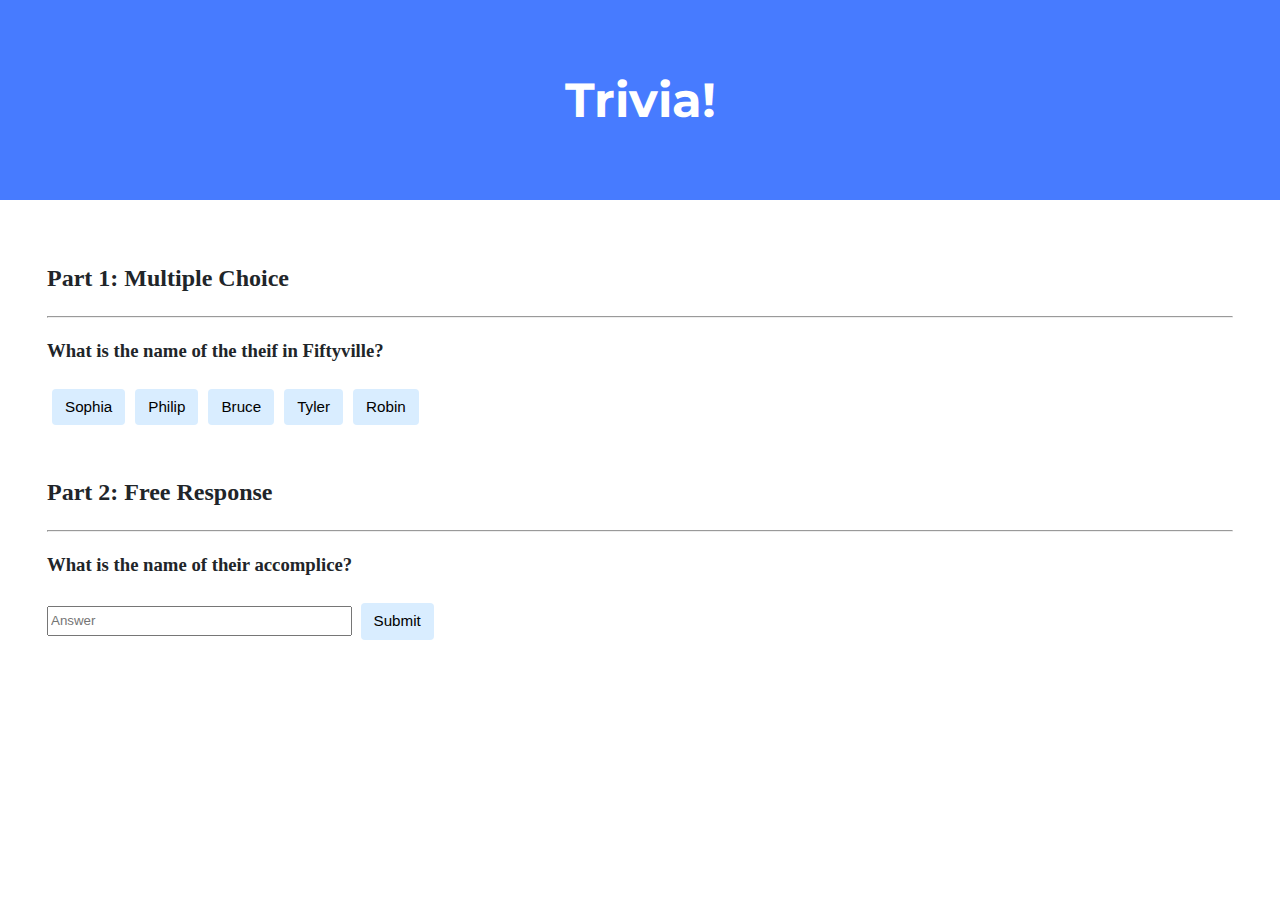
<file: 99119010-main/Lab/improved-trivia/index.html>
<!DOCTYPE html>

<html lang="en">
    <head>
        <link href="https://fonts.googleapis.com/css2?family=Montserrat:wght@500&display=swap" rel="stylesheet">
        <link href="styles.css" rel="stylesheet">
        <title>Trivia!</title>
        <script>
            // Arrays for choices and answers
            const choices = ["Sophia", "Philip", "Bruce", "Tyler", "Robin"];
            const answer = ["Bruce", "Robin"];

            // Waits for the content to load first
            document.addEventListener("DOMContentLoaded", () => {
                // Loads the questions and choices
                load_question();

                // Gets the loaded buttons and choices
                const buttons = document.querySelectorAll(".option");

                // Applies color change functions
                buttons.forEach(option => change_color_mcq(option));
                document.querySelector("#submit").onclick = () => {
                    change_color_frq();
                    return false;
                }
            });

            const buttons = document.querySelectorAll(".option");
            function change_color_mcq(option) {
                // When clicked,
                option.onclick = () => {
                    // If the content between the button tags are the same as answer turn green
                    if (option.innerHTML === answer[0])
                    {
                        option.style.backgroundColor = "green";
                        document.querySelector("#feedback1").innerHTML = "<p>Correct!</p>"
                    }

                    // Otherwise turn red
                    else
                    {
                        option.style.backgroundColor = "red";
                        document.querySelector("#feedback1").innerHTML = "<p>Incorrect</p>"
                    }

                    // When selected, change the class name to be different from others
                    option.className = "chosen";

                    // Queries for unused buttons
                    const old_btns = document.querySelectorAll(".option");

                    // Disables each button
                    old_btns.forEach(btn => {
                        btn.setAttribute("disabled", "");
                        btn.removeAttribute("class");
                    });
                }
            }

            function change_color_frq() {
                // If whatever was typed in the form is the same as the answer, turn green
                if (essay.value === answer[1])
                {
                    essay.style.backgroundColor = "green";
                    document.querySelector("#feedback2").innerHTML = "<p>Correct!</p>"
                }

                // Otherwise turn red
                else
                {
                    essay.style.backgroundColor = "red";
                    document.querySelector("#feedback2").innerHTML = "<p>Incorrect</p>"
                }
            }

            function load_question() {
                // Generates a multiple choice question
                document.querySelector("#mcq").innerHTML = "What is the name of the theif in Fiftyville?";
                const options = document.querySelector("#options");

                // Loops through the choices array
                for (const choice of choices) {
                    options.innerHTML += `<button class="option">${choice}</button>`;
                }

                // Generates a free response question
                document.querySelector("#frq").innerHTML = "What is the name of their accomplice?";
            }
        </script>
    </head>
    <body>
        <div class="header">
            <h1>Trivia!</h1>
        </div>
        <div class="container">
            <div class="section">
                <h2>Part 1: Multiple Choice </h2>
                <hr>
                <h3 id="mcq"></h3>
                <div id="options"></div>
                <div id="feedback1"></div>
            </div>

            <div class="section">
                <h2>Part 2: Free Response</h2>
                <hr>
                <h3 id="frq"></h3>
                <form>
                    <input id="essay" type="text" placeholder="Answer" autocomplete="off">
                    <button id="submit">Submit</button>
                </form>
                <div id="feedback2"></div>
            </div>
        </div>
    </body>
</html>
</file>
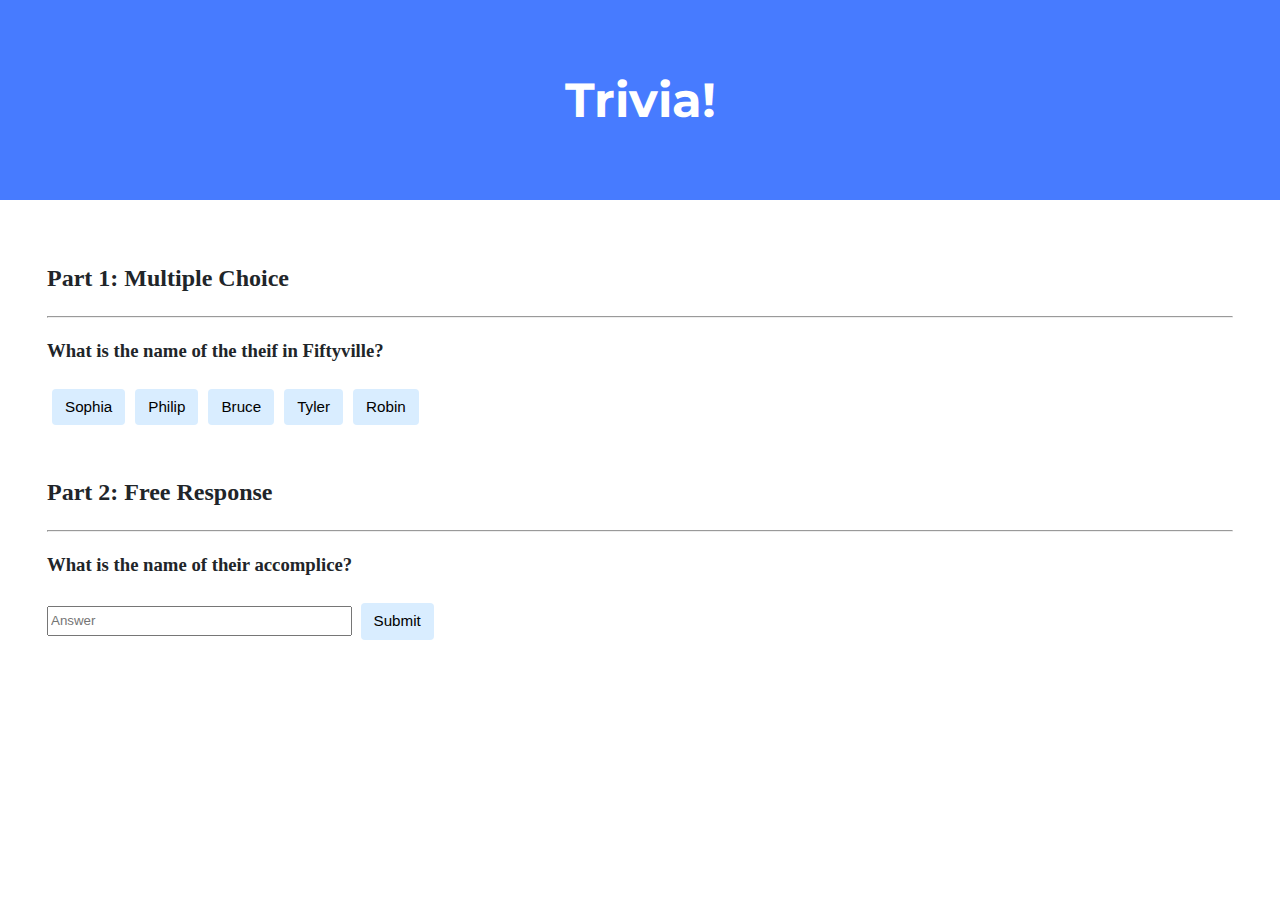
<file: 99119010-main/Lab/trivia/index.html>
<!DOCTYPE html>

<html lang="en">
    <head>
        <link href="https://fonts.googleapis.com/css2?family=Montserrat:wght@500&display=swap" rel="stylesheet">
        <link href="styles.css" rel="stylesheet">
        <title>Trivia!</title>
        <script>
            // Arrays for choices and answers
            const choices = ["Sophia", "Philip", "Bruce", "Tyler", "Robin"];
            const answer = ["Bruce", "Robin"];

            // Waits for the content to load first
            document.addEventListener("DOMContentLoaded", () => {
                // Loads the questions and choices
                load_question();

                // Gets the loaded buttons and choices
                const buttons = document.querySelectorAll(".option");

                // Applies color change functions
                buttons.forEach(option = change_color_mcq);
                document.querySelector("#submit").onclick = () => {
                    change_color_frq();
                    return false;
                }
            });

            const buttons = document.querySelectorAll(".option");
            function change_color_mcq(option) {
                // When clicked,
                option.onclick = () => {
                    // If the content between the button tags are the same as answer turn green
                    if (option.innerHTML === answer[0])
                    {
                        option.style.backgroundColor = "green";
                        document.querySelector("#feedback1").innerHTML = "<p>Correct!</p>"
                    }

                    // Otherwise turn red
                    else
                    {
                        option.style.backgroundColor = "red";
                        document.querySelector("#feedback1").innerHTML = "<p>Incorrect</p>"
                    }
                }
            }

            function change_color_frq() {
                // If whatever was typed in the form is the same as the answer, turn green
                if (essay.value === answer[1])
                {
                    essay.style.backgroundColor = "green";
                    document.querySelector("#feedback2").innerHTML = "<p>Correct!</p>"
                }

                // Otherwise turn red
                else
                {
                    essay.style.backgroundColor = "red";
                    document.querySelector("#feedback2").innerHTML = "<p>Incorrect</p>"
                }
            }

            function load_question() {
                // Generates a multiple choice question
                document.querySelector("#mcq").innerHTML = "What is the name of the theif in Fiftyville?";
                const options = document.querySelector("#options");

                // Loops through the choices array
                for (const choice of choices) {
                    options.innerHTML += `<button class="option">${choice}</button>`;
                }

                // Generates a free response question
                document.querySelector("#frq").innerHTML = "What is the name of their accomplice?";
            }
        </script>
    </head>
    <body>
        <div class="header">
            <h1>Trivia!</h1>
        </div>
        <div class="container">
            <div class="section">
                <h2>Part 1: Multiple Choice </h2>
                <hr>
                <h3 id="mcq"></h3>
                <div id="options"></div>
                <div id="feedback1"></div>
            </div>

            <div class="section">
                <h2>Part 2: Free Response</h2>
                <hr>
                <h3 id="frq"></h3>
                <form>
                    <input id="essay" type="text" placeholder="Answer" autocomplete="off">
                    <button id="submit">Submit</button>
                </form>
                <div id="feedback2"></div>
            </div>
        </div>
    </body>
</html>
</file>
<file: 99119010-main/Lab/improved-trivia/styles.css>
body {
    background-color: #fff;
    color: #212529;
    font-size: 1rem;
    font-weight: 400;
    line-height: 1.5;
    margin: 0;
    text-align: left;
}

.container {
    margin-left: auto;
    margin-right: auto;
    padding-left: 15px;
    padding-right: 15px;
}

.header {
    background-color: #477bff;
    color: #fff;
    margin-bottom: 2rem;
    padding: 2rem 1rem;
    text-align: center;
}

.section {
    padding: 0.5rem 2rem 1rem 2rem;
}

.section:hover {
    background-color: #f5f5f5;
    transition: color 2s ease-in-out, background-color 0.15s ease-in-out;
}

h1 {
    font-family: 'Montserrat', sans-serif;
    font-size: 48px;
}

button, input[type="submit"] {
    background-color: #d9edff;
    border: 1px solid transparent;
    border-radius: 0.25rem;
    font-size: 0.95rem;
    font-weight: 400;
    line-height: 1.5;
    padding: 0.375rem 0.75rem;
    text-align: center;
    transition: color 0.15s ease-in-out, background-color 0.15s ease-in-out, border-color 0.15s ease-in-out, box-shadow 0.15s ease-in-out;
    vertical-align: middle;
    margin: 5px;
}


input[type="text"] {
    line-height: 1.8;
    width: 25%;
}

input[type="text"]:hover {
    background-color: #f5f5f5;
    transition: color 2s ease-in-out, background-color 0.15s ease-in-out;
}

.option:hover, #submit:hover {
    background-color: grey;
    transition: background-color 0.7s
}
</file>
<file: 99119010-main/Lab/trivia/styles.css>
body {
    background-color: #fff;
    color: #212529;
    font-size: 1rem;
    font-weight: 400;
    line-height: 1.5;
    margin: 0;
    text-align: left;
}

.container {
    margin-left: auto;
    margin-right: auto;
    padding-left: 15px;
    padding-right: 15px;
}

.header {
    background-color: #477bff;
    color: #fff;
    margin-bottom: 2rem;
    padding: 2rem 1rem;
    text-align: center;
}

.section {
    padding: 0.5rem 2rem 1rem 2rem;
}

.section:hover {
    background-color: #f5f5f5;
    transition: color 2s ease-in-out, background-color 0.15s ease-in-out;
}

h1 {
    font-family: 'Montserrat', sans-serif;
    font-size: 48px;
}

button, input[type="submit"] {
    background-color: #d9edff;
    border: 1px solid transparent;
    border-radius: 0.25rem;
    font-size: 0.95rem;
    font-weight: 400;
    line-height: 1.5;
    padding: 0.375rem 0.75rem;
    text-align: center;
    transition: color 0.15s ease-in-out, background-color 0.15s ease-in-out, border-color 0.15s ease-in-out, box-shadow 0.15s ease-in-out;
    vertical-align: middle;
    margin: 5px;
}


input[type="text"] {
    line-height: 1.8;
    width: 25%;
}

input[type="text"]:hover {
    background-color: #f5f5f5;
    transition: color 2s ease-in-out, background-color 0.15s ease-in-out;
}

.option:hover, #submit:hover {
    background-color: grey;
    transition: background-color 0.7s
}
</file>
